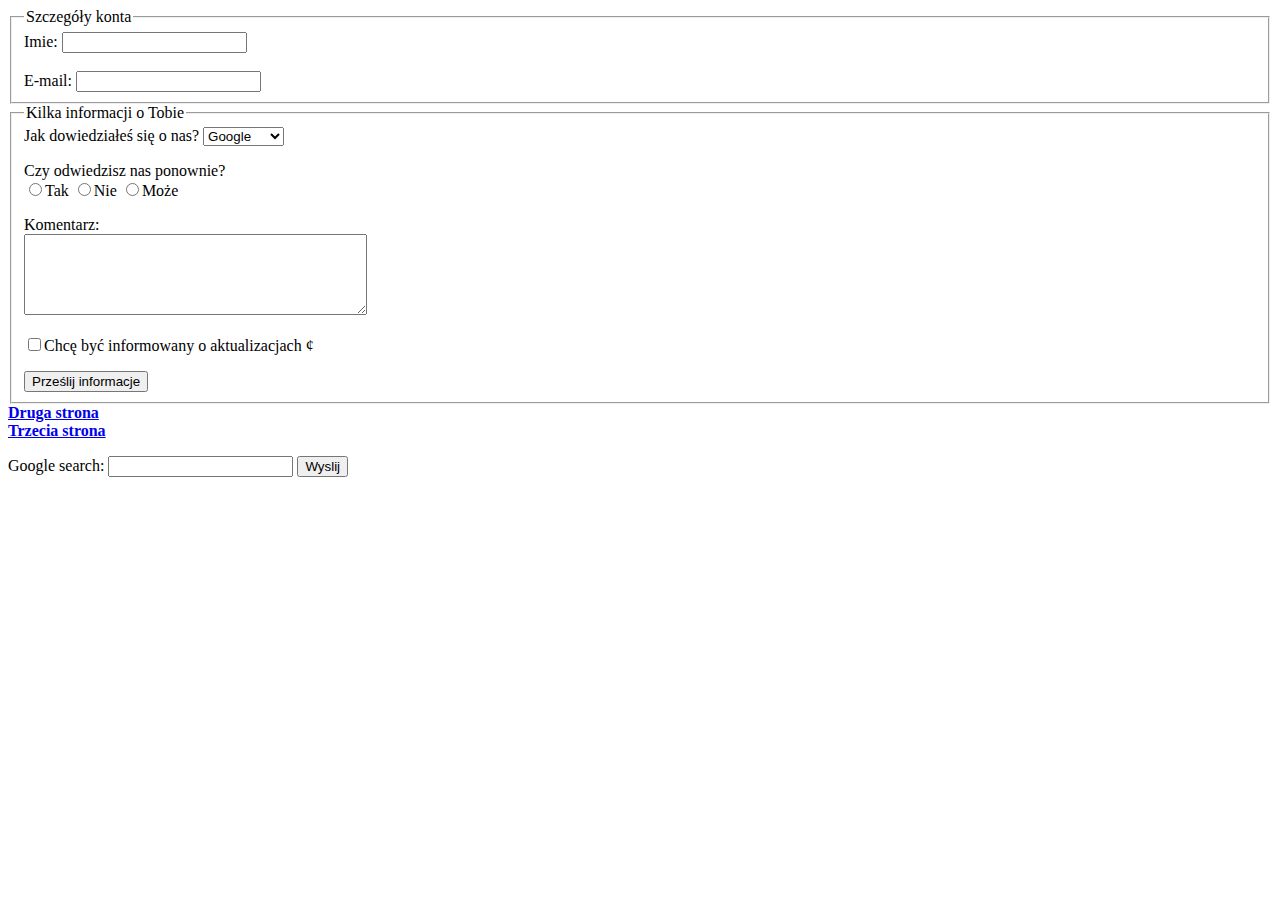
<file: index.html>
<!DOCTYPE html>
<html>
	<head>
		<title>Strona</title>
		<meta charset="utf-8">
		<link href="styl.css" type="text/css" rel="stylesheet"/>
	</head>

	<body>
	<form action="http://www.google.pl/search">
	<fieldset><legend>Szczegóły konta</legend>
		<div>Imie: <input type="text" name="imie"></div>
		<br>
		<div>E-mail: <input type="email" name="email"></div>
	</fieldset>

	<fieldset><legend>Kilka informacji o Tobie</legend>
		<label>Jak dowiedziałeś się o nas? <select name="wybor">
			<option value="google">Google</option>
			<option value="facebook">Facebook</option>
			<option value="forum">Forum</option>
		</select>
		</label>

		<p>Czy odwiedzisz nas ponownie?<br>
			<input type="radio" name="czyponownie" value="yes">Tak
			<!-- sagfsagsagsa -->
			<input type="radio" name="czyponownie" value="no">Nie
			<input type="radio" name="czyponownie" value="maybe">Może
		</p>

		<p>Komentarz: <br>
			<textarea name="comment" cols="40" rows="5"></textarea>
		</p>

		<p><input type="checkbox" name="subscription" value="1">Chcę być informowany o aktualizacjach &cent;
		</p>

		<input type="submit" name="submit" value="Prześlij informacje">

	</fieldset>
			

	</form>
	<a link href="index2.html"><strong>Druga strona</strong></a>
	<br>
	<a link href="index3.html"><strong>Trzecia strona</strong></a>

	<form action="https://google.pl/search" method="get">
		<p>Google search:
		<input type="text" name='q' />
		<input type="submit" value="Wyslij">
		</p>


	</body>
	</html>
</file>
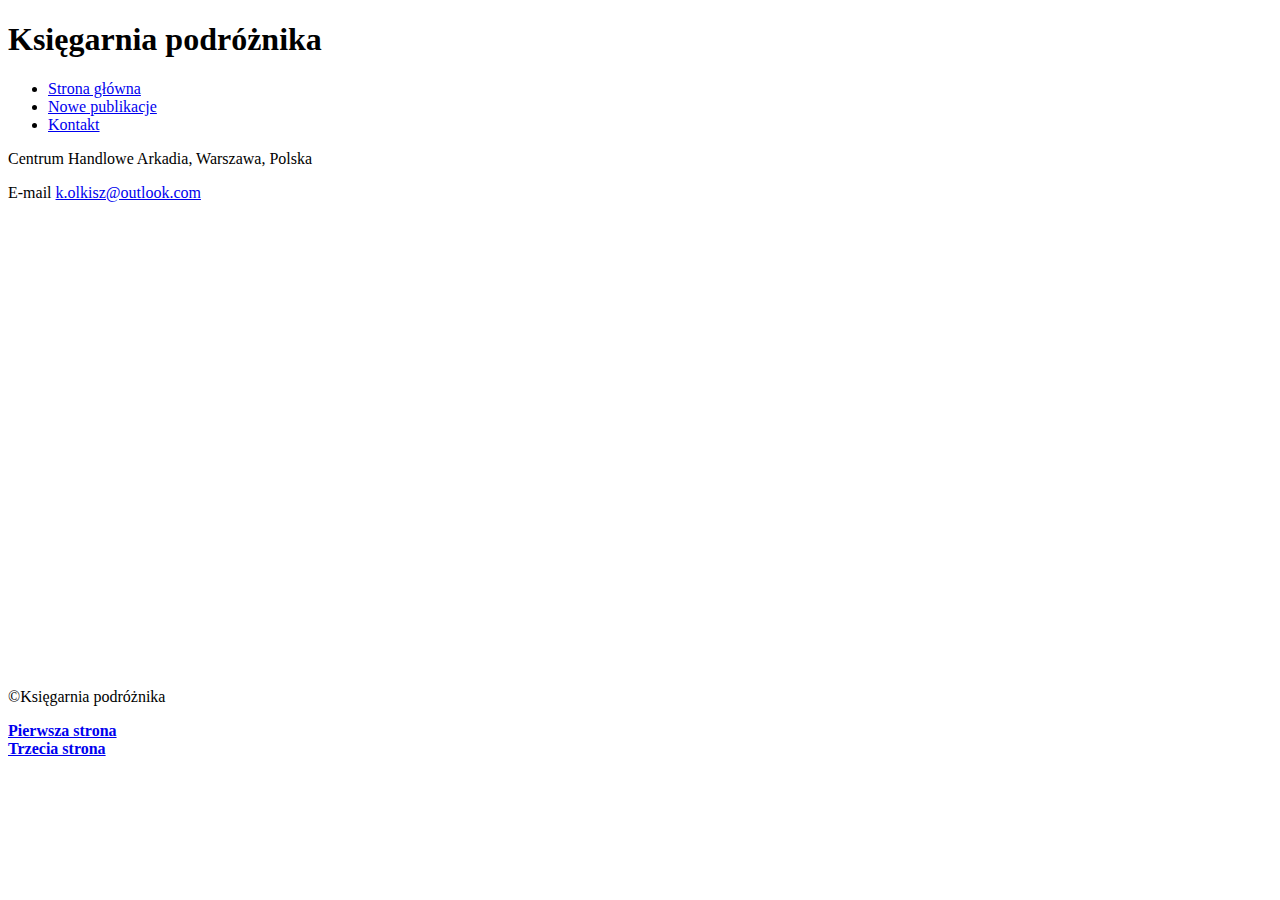
<file: index2.html>
<!DOCTYPE html>
	<head>
	<meta charset="utf-8">
	<title>Strona2</title>
	</head>

	<body>
	<div class="naglowek">
		<h1>Księgarnia podróżnika</h1>
		<ul>
			<li><a href="http://google.pl">Strona główna</a></li>
			<li><a href="http://google.pl">Nowe publikacje</a></li>
			<li><a href="http://google.pl">Kontakt</a></li>
		</ul>
	</div>

	<div class="cialo">
		<p>Centrum Handlowe Arkadia, Warszawa, Polska</p>
	</div>

	<div class="kontakt">
		<p><span class="contact"> E-mail <a href="mailto:k.olkisz@outlook.com">k.olkisz@outlook.com</a></span></p>
	</div>

	<div class="mapa">
		<iframe src="https://www.google.com/maps/embed?pb=!1m18!1m12!1m3!1d160254.9532782787!2d16.85178095518966!3d51.12720970667748!2m3!1f0!2f0!3f0!3m2!1i1024!2i768!4f13.1!3m3!1m2!1s0x470fe9c2d4b58abf%3A0xb70956aec205e0f5!2zV3JvY8WCYXc!5e0!3m2!1spl!2spl!4v1536665223495" width="600" height="450" frameborder="0" style="border:0" allowfullscreen></iframe>
	</div>

	<div class="footer">
		<p>&copy;Księgarnia podróżnika</p>
	</div>

	<a link href="index.html"><strong>Pierwsza strona</strong>
	<br>
	<a link href="index3.html"><strong>Trzecia strona</strong>

	

</body>
</file>
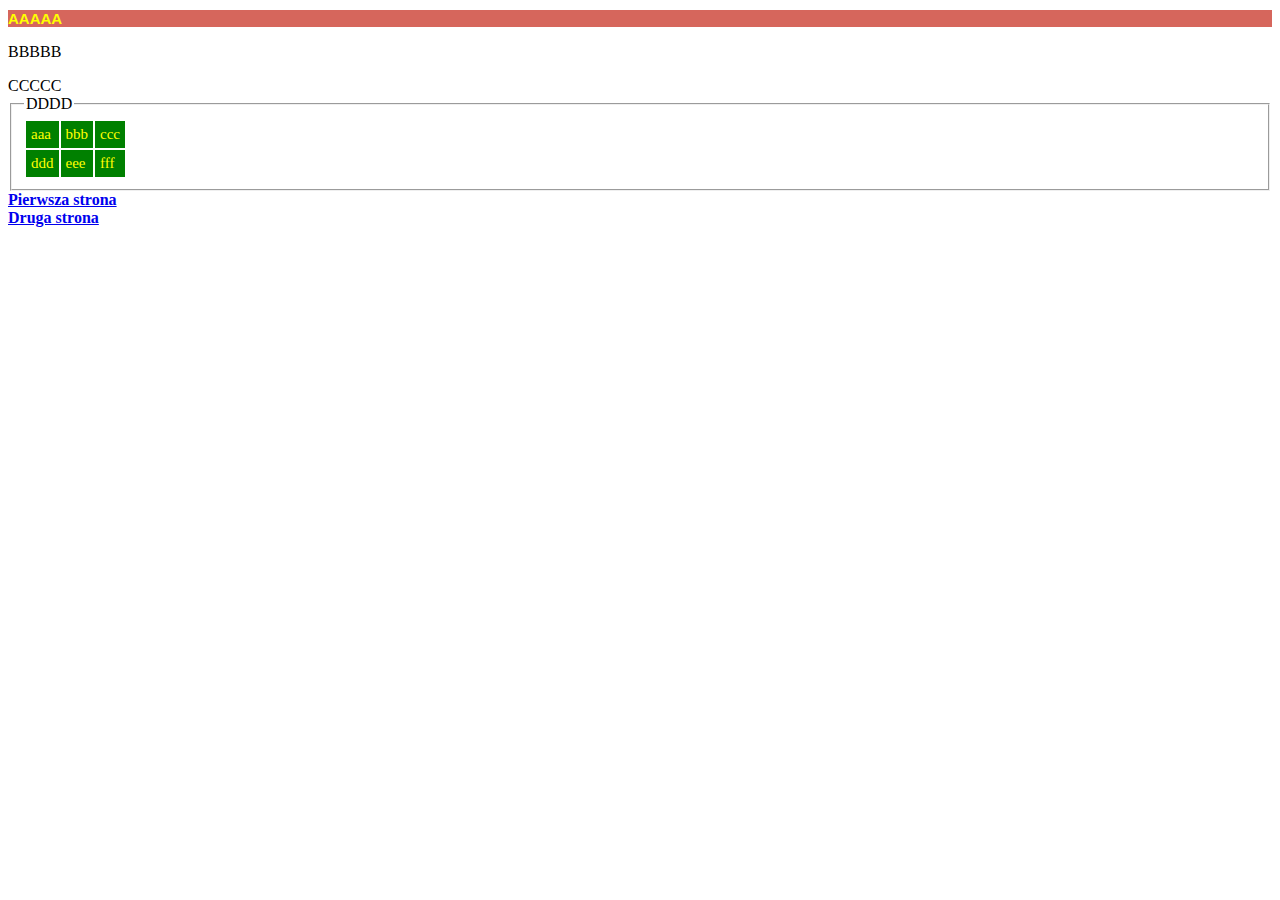
<file: index3.html>
<!DOCTYPE html>

<head>
	<title>Strona3</title>
	<meta charset="utf-8">
	<link href="styl.css" type="text/css" rel="stylesheet">
</head>

<body>
	<h1>AAAAA</h1>
	<p>BBBBB</p>
	<div>CCCCC</div>
	<fieldset><legend>DDDD</legend>
		<table cellpadding="5" cellpadding="5"> 
			<tr>
				<td class="a1">aaa</td>
				<td class="a1">bbb</td>
				<td class="a1">ccc</td>
			</tr>
			<tr>
				<td>ddd</td>
				<td>eee</td>
				<td>fff</td>
			</tr>
		</table>
	</fieldset>

	<a link href="index.html"><strong>Pierwsza strona</strong>
	<br>
	<a link href="index2.html"><strong>Druga strona</strong>
</body>
</file>
<file: styl.css>
h1 {
	color: yellow;
	font-family: calibri, arial;
	background-color: hsl(5,60%,60%);
	font-size:15px;
}

tr > td {
	background-color: green;
	font-family: calibri;
	color: yellow;
	font-size:15px;
}

/*p {
	color: blue;
	font-size:19px;
	font-weight: bolder;
	font-style: italic;
}
</file>
